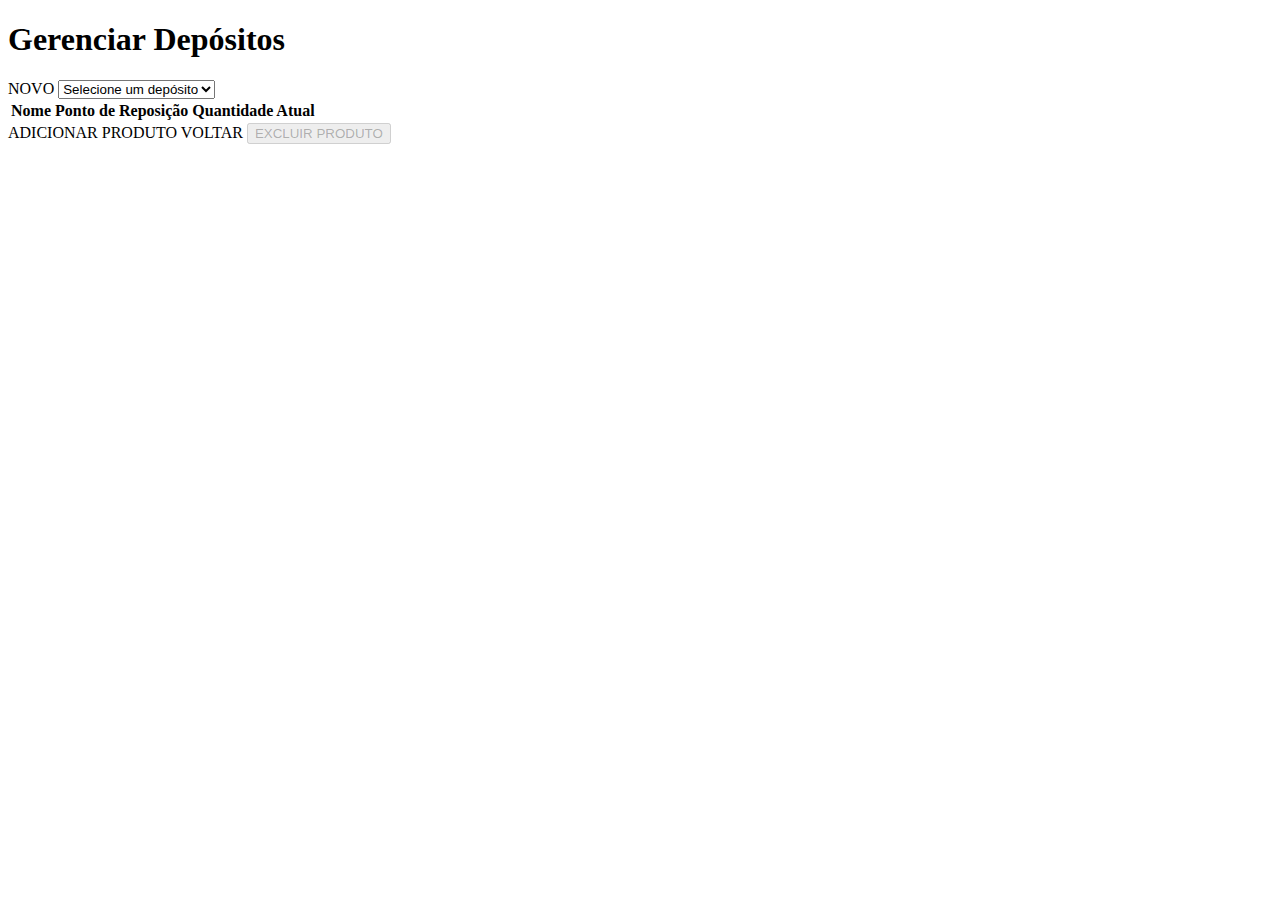
<file: target/classes/templates/deposito.html>
<!DOCTYPE html>
<html lang="pt-BR" xmlns:th="http://www.thymeleaf.org">
<head>
    <meta charset="UTF-8">
    <meta name="viewport" content="width=device-width, initial-scale=1.0">
    <title>Gerenciar Depósitos</title>
    <link rel="stylesheet" th:href="@{/css/style.css}">
</head>
<body>
    <div class="container">
        <header class="header">
            <h1>Gerenciar Depósitos</h1>
        </header>
        
        <main class="main-content">
            <div class="selection-area">
                <a th:href="@{/adicionar-deposito}" class="btn btn-primary">NOVO</a>
                <select id="deposito" name="deposito">
                    <option value="" selected disabled>Selecione um depósito</option>
                    <option th:each="deposito : ${depositos}" 
                            th:value="${deposito}" 
                            th:text="${deposito}">
                    </option>
                </select>
            </div>
            
            <div class="table-container">
                <table id="tabela-produtos">
                    <thead>
                        <tr>
                            <th>Nome</th>
                            <th>Ponto de Reposição</th>
                            <th>Quantidade Atual</th>
                        </tr>
                    </thead>
                    <tbody>
                    </tbody>
                </table>
            </div>
            
            <div class="button-group">
                <a th:href="@{/adicionar-produto}" class="btn btn-primary">ADICIONAR PRODUTO</a>
                <a th:href="@{/}" class="btn btn-secondary">VOLTAR</a>
                <button id="btn-excluir" class="btn btn-danger" disabled>EXCLUIR PRODUTO</button>
            </div>
        </main>
    </div>
    
    <script th:src="@{/js/deposito.js}"></script>
</body>
</html>
</file>
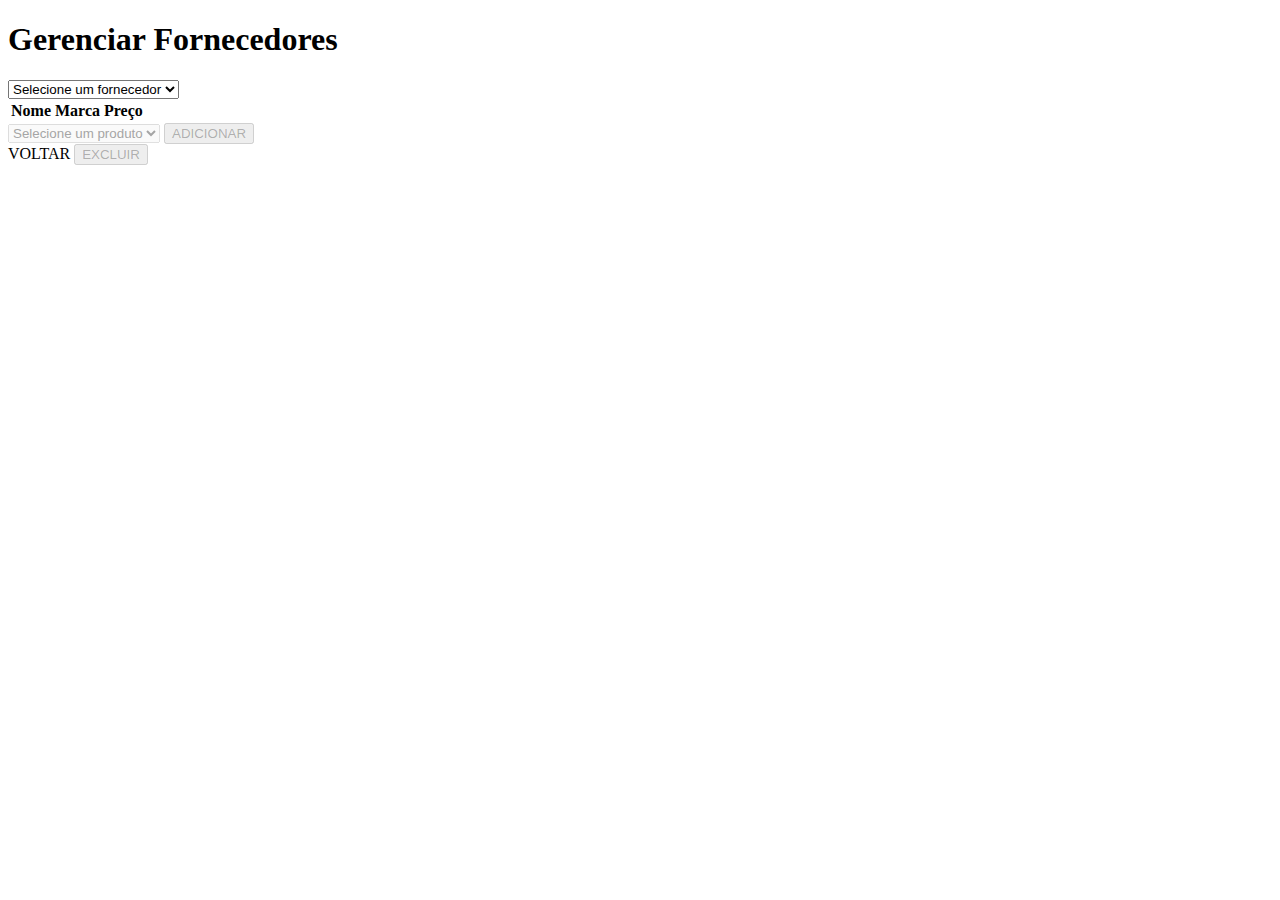
<file: target/classes/templates/fornecedor.html>
<!DOCTYPE html>
<html lang="pt-BR" xmlns:th="http://www.thymeleaf.org">
<head>
    <meta charset="UTF-8">
    <meta name="viewport" content="width=device-width, initial-scale=1.0">
    <title>Gerenciar Fornecedores</title>
    <link rel="stylesheet" th:href="@{/css/style.css}">
</head>
<body>
    <div class="container">
        <header class="header">
            <h1>Gerenciar Fornecedores</h1>
        </header>
        
        <main class="main-content">
            <div class="selection-area select-center">
                <select id="fornecedor" name="fornecedor">
                    <option value="" selected disabled>Selecione um fornecedor</option>
                    <option th:each="fornecedor : ${fornecedores}" 
                            th:value="${fornecedor}" 
                            th:text="${fornecedor}">
                    </option>
                </select>
            </div>
            
            <div class="table-container">
                <table id="tabela-produtos">
                    <thead>
                        <tr>
                            <th>Nome</th>
                            <th>Marca</th>
                            <th>Preço</th>
                        </tr>
                    </thead>
                    <tbody>
                        <!-- Os produtos serão carregados dinamicamente via JavaScript -->
                    </tbody>
                </table>
            </div>
            
            <div class="selection-area">
                <select id="produto" name="produto" disabled>
                    <option value="" selected disabled>Selecione um produto</option>
                </select>
                <button id="btn-adicionar" class="btn btn-primary" disabled>ADICIONAR</button>
            </div>
            
            <div class="button-group">
                <a th:href="@{/}" class="btn btn-secondary">VOLTAR</a>
                <button id="btn-excluir" class="btn btn-danger" disabled>EXCLUIR</button>
            </div>
        </main>
    </div>
    
    <script th:src="@{/js/fornecedor.js}"></script>
</body>
</html>
</file>
